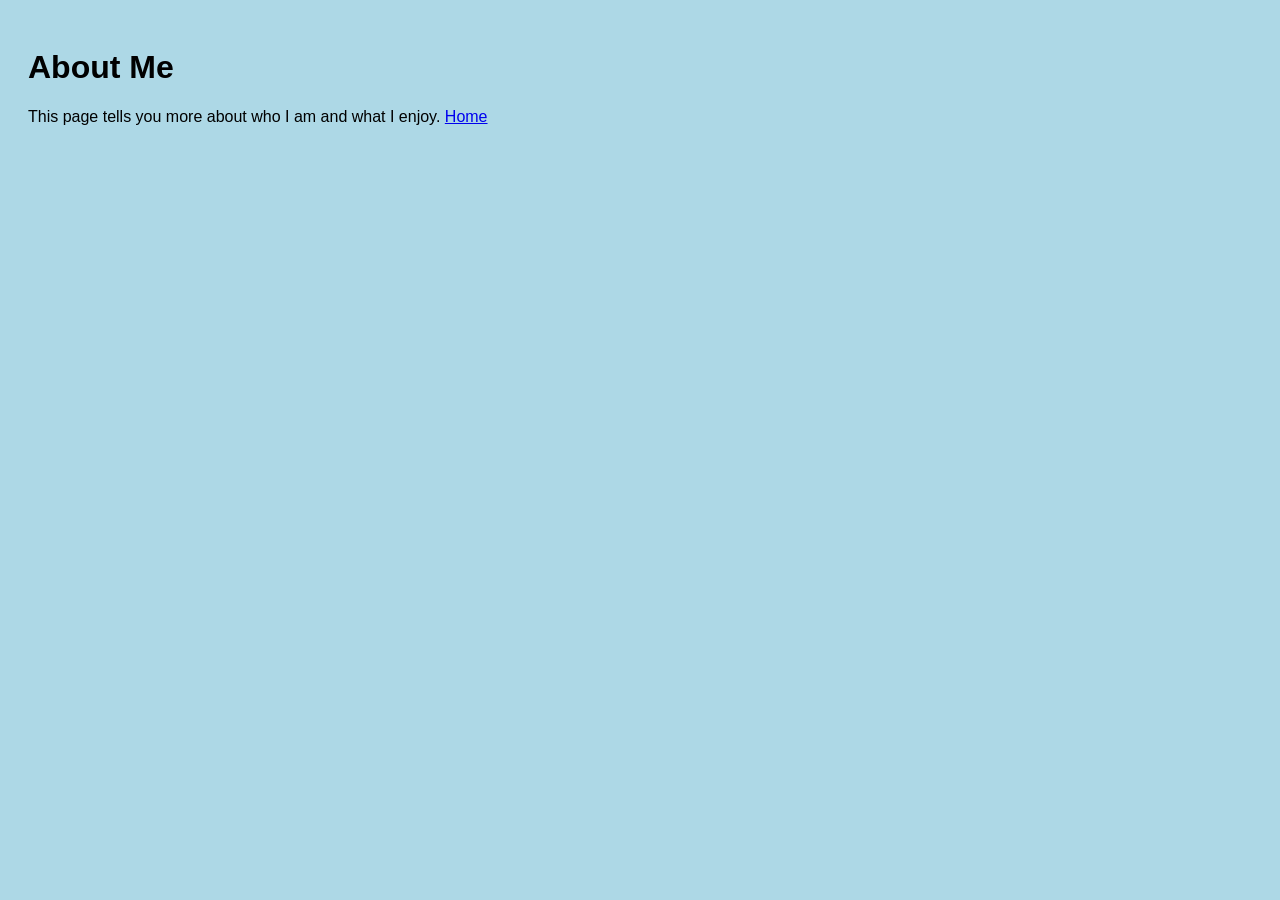
<file: about.html>
<!DOCTYPE html>
<html>
  <head>
    <title>About Me</title>
    <link rel="stylesheet" href="style.css">
  </head>
  <body>
    <h1> About Me</h1>
    <pg> This page tells you more about who I am and what I enjoy.</pg>
    <a href="index.html">Home</a>
  </body>
</html>
</file>
<file: style.css>
body {
  font-family: Arial, sans-serif;
  background-color: lightblue; 
  padding:20px;
}
h1 {
  color: black;
}
h2,h3 {
  color: orange;
}
ul {
  list-style-type: square;
}
</file>
